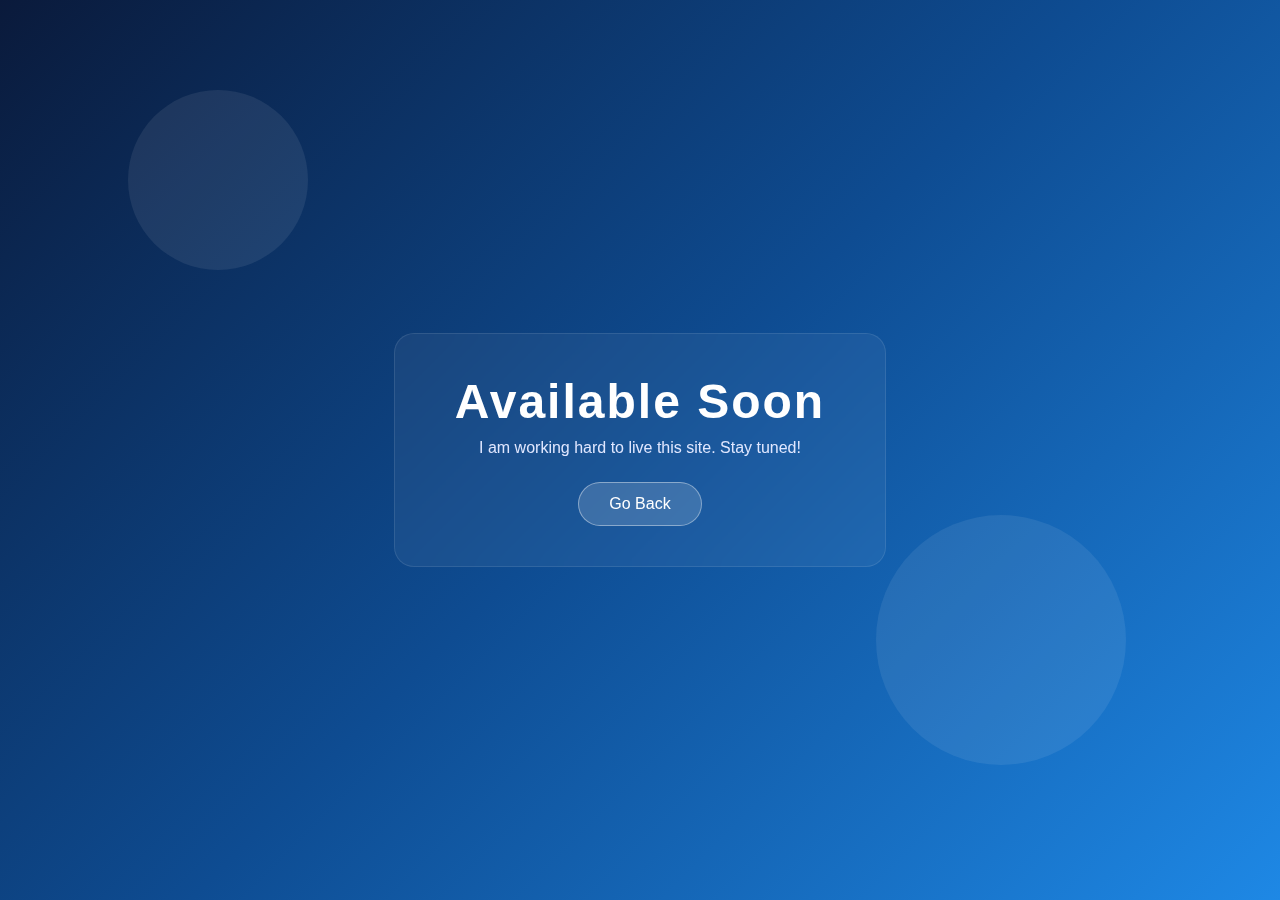
<file: DroppingSoon.html>
<!DOCTYPE html>
<html lang="en">
<head>
  <meta charset="UTF-8">
  <meta name="viewport" content="width=device-width, initial-scale=1.0">
  <title>Available Soon</title>
<link rel="shortcut icon" href="images/samir passport size.png" type="image/x-icon">

  <style>
    * {
      margin: 0;
      padding: 0;
      box-sizing: border-box;
      font-family: "Poppins", sans-serif;
    }

    body {
      height: 100vh;
      background: linear-gradient(135deg, #0a1a3b, #0e4c92, #1e88e5);
      display: flex;
      align-items: center;
      justify-content: center;
      overflow: hidden;
    }

    .container {
      text-align: center;
      color: white;
      padding: 40px 60px;
      border-radius: 20px;
      background: rgba(255, 255, 255, 0.05);
      backdrop-filter: blur(10px);
      border: 1px solid rgba(255, 255, 255, 0.1);
      animation: fadeIn 1.5s ease-in-out;
    }

    h1 {
      font-size: 3rem;
      letter-spacing: 2px;
      margin-bottom: 10px;
      animation: glow 2s infinite alternate;
    }

    p {
      font-size: 1rem;
      color: #e0e7ff;
      margin-bottom: 25px;
    }

    /* Go Back Button */
    .back-btn {
      display: inline-block;
      padding: 12px 30px;
      background: rgba(255, 255, 255, 0.10);
      border: 1px solid rgba(255, 255, 255, 0.4);
      border-radius: 50px;
      color: white;
      text-decoration: none;
      font-size: 1rem;
      transition: 0.3s ease;
      backdrop-filter: blur(6px);
    }

    .back-btn:hover {
      background: rgba(255, 255, 255, 0.25);
      transform: scale(1.08);
      border-color: white;
    }

    @keyframes fadeIn {
      0% { opacity: 0; transform: translateY(20px); }
      100% { opacity: 1; transform: translateY(0); }
    }

    @keyframes glow {
      from { text-shadow: 0 0 10px #90caf9; }
      to   { text-shadow: 0 0 35px #e3f2fd; }
    }

    /* Floating blue circles */
    .circle {
      position: absolute;
      border-radius: 50%;
      background: rgba(255, 255, 255, 0.08);
      animation: float 6s infinite ease-in-out;
    }

    @keyframes float {
      0% { transform: translateY(0) scale(1); }
      50% { transform: translateY(-20px) scale(1.1); }
      100% { transform: translateY(0) scale(1); }
    }

    .c1 { width: 180px; height: 180px; top: 10%; left: 10%; }
    .c2 { width: 250px; height: 250px; bottom: 15%; right: 12%; animation-duration: 8s; }
  </style>
</head>

<body>

  <div class="circle c1"></div>
  <div class="circle c2"></div>

  <div class="container">
    <h1>Available Soon</h1>
    <p>I am working hard to live this site. Stay tuned!</p>

    <a href="index.html" class="back-btn">Go Back</a>
  </div>

</body>
</html>
</file>
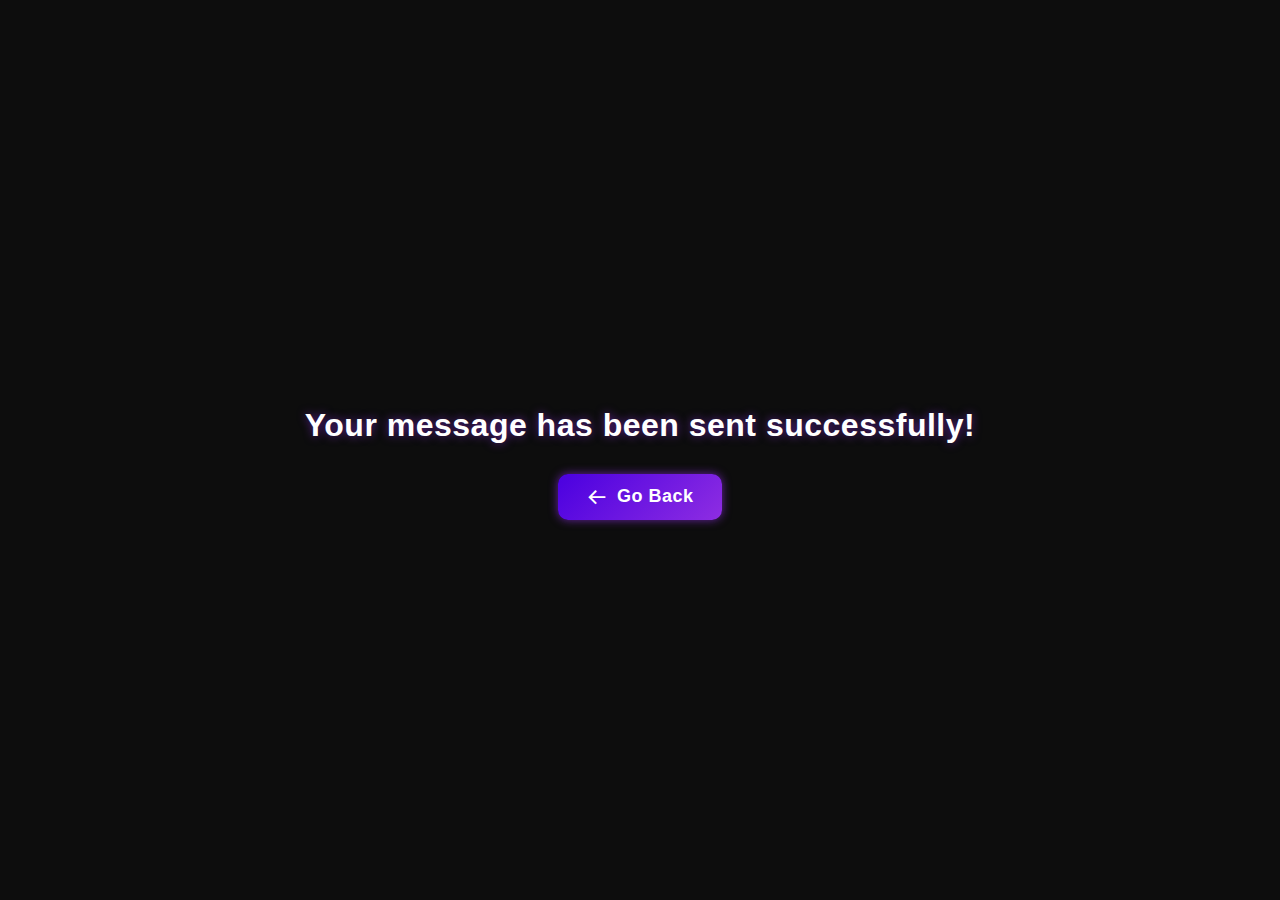
<file: success.html>
<!DOCTYPE html>
<html>
<head>
    <title>Message Sent</title>
    <link rel="stylesheet" href="success.css">
    <link href='https://unpkg.com/boxicons@2.1.4/css/boxicons.min.css' rel='stylesheet'>
    <link rel="shortcut icon" href="/images/samir passport size.png" type="image/x-icon">
</head>
<body>

    <h2>Your message has been sent successfully!</h2>

    <a href="index.html" class="back-btn">
        <i class="bx bx-arrow-back"></i> Go Back
    </a>

    
</body>
</html>
</file>
<file: success.css>
body {
    background: #0d0d0d;
    color: white;
    text-align: center;
    font-family: Arial, sans-serif;
    padding-top: 80px;
}
/* Full screen centered layout */
body {
    margin: 0;
    padding: 0;
    height: 100vh;
    display: flex;
    flex-direction: column;
    justify-content: center;
    align-items: center;

    background: #0d0d0d;
    color: white;
    font-family: 'Poppins', sans-serif;
    text-align: center;
}

/* Success Heading */
h2 {
    font-size: 32px;
    margin-bottom: 30px;
    font-weight: 600;
    letter-spacing: 0.5px;
    text-shadow: 0 0 10px rgba(142, 45, 226, 0.6);
}

/* Back Button */
.back-btn {
    display: inline-flex;
    align-items: center;
    gap: 10px;

    padding: 14px 32px;
    background: linear-gradient(135deg, #4a00e0, #8e2de2);
    color: white;

    font-size: 18px;
    border-radius: 12px;
    text-decoration: none;
    font-weight: 600;
    letter-spacing: 0.8px;

    box-shadow: 0 0 12px rgba(142, 45, 226, 0.7);
    transition: 0.3s ease-in-out;

    transform: translateY(0);
}

/* Hover Effect */
.back-btn:hover {
    transform: translateY(-5px) scale(1.05);
    box-shadow: 0 0 20px rgba(142, 45, 226, 1);
}

/* Icon inside button */
.back-btn i {
    font-size: 22px;
    color: white;
}

.back-btn {
    display: inline-flex;
    align-items: center;
    gap: 8px;
    padding: 12px 28px;
    background: linear-gradient(135deg, #4a00e0, #8e2de2);
    color: white;
    font-size: 18px;
    border-radius: 10px;
    text-decoration: none;
    font-weight: 600;
    letter-spacing: 0.5px;
    box-shadow: 0 0 10px rgba(142, 45, 226, 0.7);
    transition: 0.3s ease;
}

.back-btn:hover {
    transform: translateY(-4px) scale(1.03);
    box-shadow: 0 0 18px rgba(142, 45, 226, 1);
}

.back-btn i {
    font-size: 22px;
    color: white;
}
</file>
